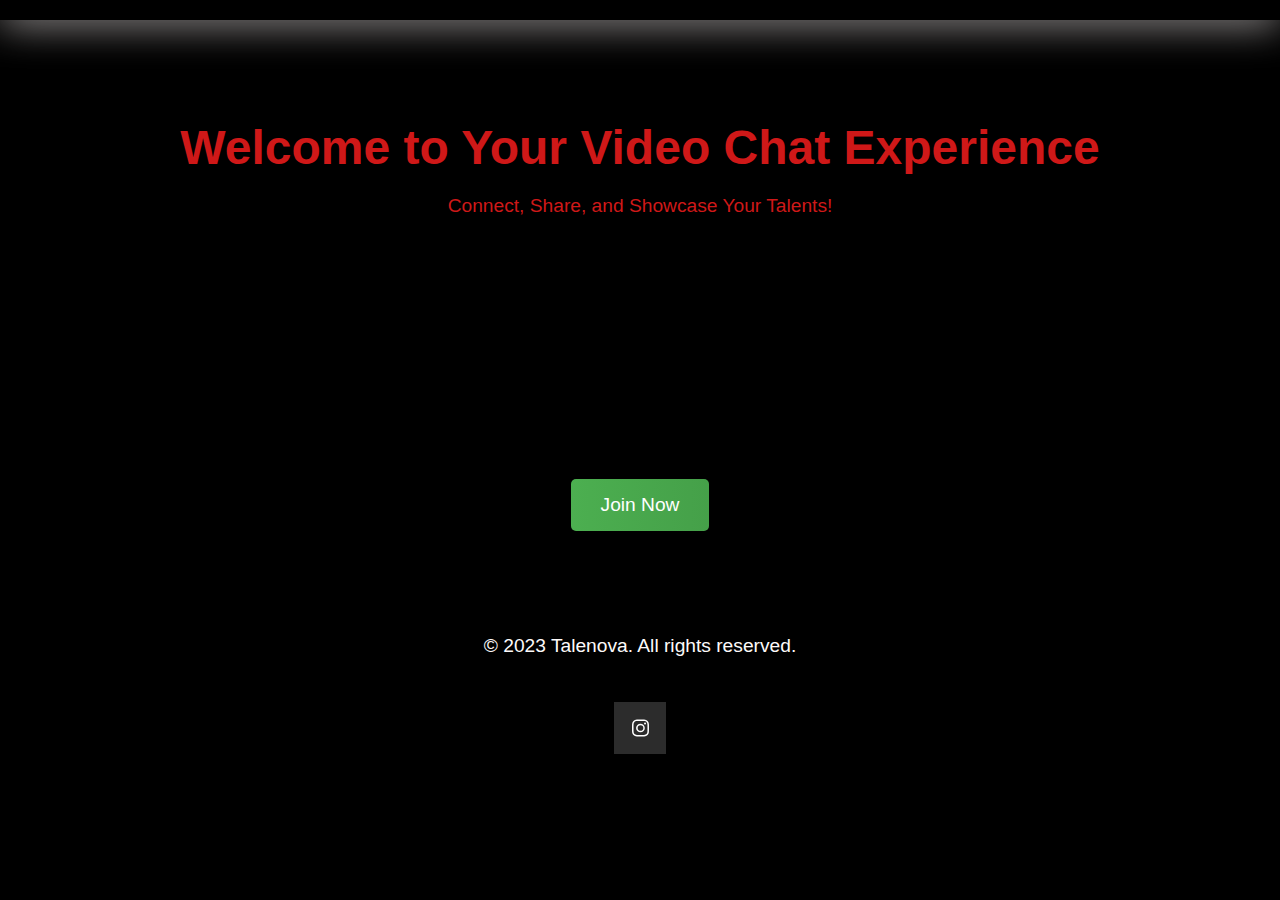
<file: Talenova/index.html>
<!DOCTYPE html>
<html lang="en">


<style>
    body {
    font-family: Arial, sans-serif;
    background-color:   rgb(0, 0, 0);
    margin: 0;
    padding: 1;
}

.headercontent{
    color: #fdfafa;
}

div {
    display: flex;
    justify-content: space-between;
    align-items: center;
    padding: 10px;
    background: linear-gradient(to right, rgba(0, 0, 0, 0), rgba(148, 143, 143, 0));
    box-shadow: 0 0 40px rgb(230, 224, 224);
}

a {
    text-decoration: none;
    color: #fdfafa;
    margin: 0 15px;
    font-size: 14px;
}

svg {
    width: 76px;
    height: 20px;
}

button {
    background-color: #af4c61;
    color: #ffffff00;
    border: none;
    padding: -100px -50px;
    cursor: pointer;
    font-size: 4px;
}

button:hover {
    background-color: rgba(247, 241, 241, 0);
}

span {
    margin-left: 5px;
}

/* Ajoutez ce style à votre feuille de style CSS existante */

/* Arrondir les boutons */
.css-1uxkw7f,
.css-1lc509j {
    display: inline-block;
    padding: 10px 15px;
    margin: 0 5px;
    text-decoration: none;
    color: #fff;
    font-size: 14px;
    border-radius: 10px; /* Ajustez le rayon selon votre préférence */
    transition: background-color 0.3s ease-in-out;
}

.css-1uxkw7f:hover,
.css-1lc509j:hover {
    background-color: #f39c12;
}

/* Ajoutez ces styles pour le survol des boutons dans le code existant si nécessaire */
.css-1uxkw7f:hover {
    color: #f1efeb;
}

.css-1lc509j:hover {
    color: #f39c12;
}



</style>

<center>
    <div class="container"></div>
    <!-- Ajoutez ici le reste du code HTML précédent -->
</body>
<head>
    <meta charset="UTF-8">
    <meta name="viewport" content="width=device-width, initial-scale=1.0">
    <link rel="stylesheet" href="stylepageaccueil.css">
    <title>Welcome to Your Video Chat Experience</title>
</head>

<body>
    <header>
        <h1>Welcome to Your Video Chat Experience</h1>
        <p>Connect, Share, and Showcase Your Talents!</p>
    </header>

    <section class="cta-section">
        <p>Ready to showcase your talent?</p>
        <a href="index.html" class="cta-button">Join Now</a>
    </section>

    <!DOCTYPE html>
<html lang="fr">
<head>
    <meta charset="UTF-8">
    <meta name="viewport" content="width=device-width, initial-scale=1.0">
    <title>Votre Site de Chat Vidéo</title>

</head>
<body>


   
</body>
</html>

   <section class="copyright">
        <center><p>&copy; 2023 Talenova. All rights reserved.</p>
    </section>
    

    <div class="card">
        <a href="https://www.instagram.com/talenova__/" class="socialContainer containerOne">
          <svg class="socialSvg instagramSvg" viewBox="0 0 16 16"> <path d="M8 0C5.829 0 5.556.01 4.703.048 3.85.088 3.269.222 2.76.42a3.917 3.917 0 0 0-1.417.923A3.927 3.927 0 0 0 .42 2.76C.222 3.268.087 3.85.048 4.7.01 5.555 0 5.827 0 8.001c0 2.172.01 2.444.048 3.297.04.852.174 1.433.372 1.942.205.526.478.972.923 1.417.444.445.89.719 1.416.923.51.198 1.09.333 1.942.372C5.555 15.99 5.827 16 8 16s2.444-.01 3.298-.048c.851-.04 1.434-.174 1.943-.372a3.916 3.916 0 0 0 1.416-.923c.445-.445.718-.891.923-1.417.197-.509.332-1.09.372-1.942C15.99 10.445 16 10.173 16 8s-.01-2.445-.048-3.299c-.04-.851-.175-1.433-.372-1.941a3.926 3.926 0 0 0-.923-1.417A3.911 3.911 0 0 0 13.24.42c-.51-.198-1.092-.333-1.943-.372C10.443.01 10.172 0 7.998 0h.003zm-.717 1.442h.718c2.136 0 2.389.007 3.232.046.78.035 1.204.166 1.486.275.373.145.64.319.92.599.28.28.453.546.598.92.11.281.24.705.275 1.485.039.843.047 1.096.047 3.231s-.008 2.389-.047 3.232c-.035.78-.166 1.203-.275 1.485a2.47 2.47 0 0 1-.599.919c-.28.28-.546.453-.92.598-.28.11-.704.24-1.485.276-.843.038-1.096.047-3.232.047s-2.39-.009-3.233-.047c-.78-.036-1.203-.166-1.485-.276a2.478 2.478 0 0 1-.92-.598 2.48 2.48 0 0 1-.6-.92c-.109-.281-.24-.705-.275-1.485-.038-.843-.046-1.096-.046-3.233 0-2.136.008-2.388.046-3.231.036-.78.166-1.204.276-1.486.145-.373.319-.64.599-.92.28-.28.546-.453.92-.598.282-.11.705-.24 1.485-.276.738-.034 1.024-.044 2.515-.045v.002zm4.988 1.328a.96.96 0 1 0 0 1.92.96.96 0 0 0 0-1.92zm-4.27 1.122a4.109 4.109 0 1 0 0 8.217 4.109 4.109 0 0 0 0-8.217zm0 1.441a2.667 2.667 0 1 1 0 5.334 2.667 2.667 0 0 1 0-5.334z"></path> </svg>
        </a>

      </div>  
</center>
           
      
<style>
    .card {
  width: fit-content;
  height: fit-content;
  background-color: rgb#212121;
  display: flex;
  align-items: center;
  justify-content: center;
  padding: 25px 25px;
  gap: 20px;
  box-shadow: 0px 0px 20px rgba(0, 0, 0, 0.055);
}

/* for all social containers*/
.socialContainer {
  width: 52px;
  height: 52px;
  background-color: rgb(44, 44, 44);
  display: flex;
  align-items: center;
  justify-content: center;
  overflow: hidden;
  transition-duration: .3s;
}
/* instagram*/
.containerOne:hover {
  background-color: #d62976;
  transition-duration: .3s;
}
/* twitter*/
.containerTwo:hover {
  background-color: #00acee;
  transition-duration: .3s;
}
/* linkdin*/
.containerThree:hover {
  background-color: #0072b1;
  transition-duration: .3s;
}
/* Whatsapp*/
.containerFour:hover {
  background-color: #128C7E;
  transition-duration: .3s;
}

.socialContainer:active {
  transform: scale(0.9);
  transition-duration: .3s;
}

.socialSvg {
  width: 17px;
}

.socialSvg path {
  fill: rgb(255, 255, 255);
}

.socialContainer:hover .socialSvg {
  animation: slide-in-top 0.3s both;
}

.copyright{
    color: #fdfafa;
}
@keyframes slide-in-top {
  0% {
    transform: translateY(-50px);
    opacity: 0;
  }

  100% {
    transform: translateY(0);
    opacity: 1;
  }
}


</style>      

</html>
</file>
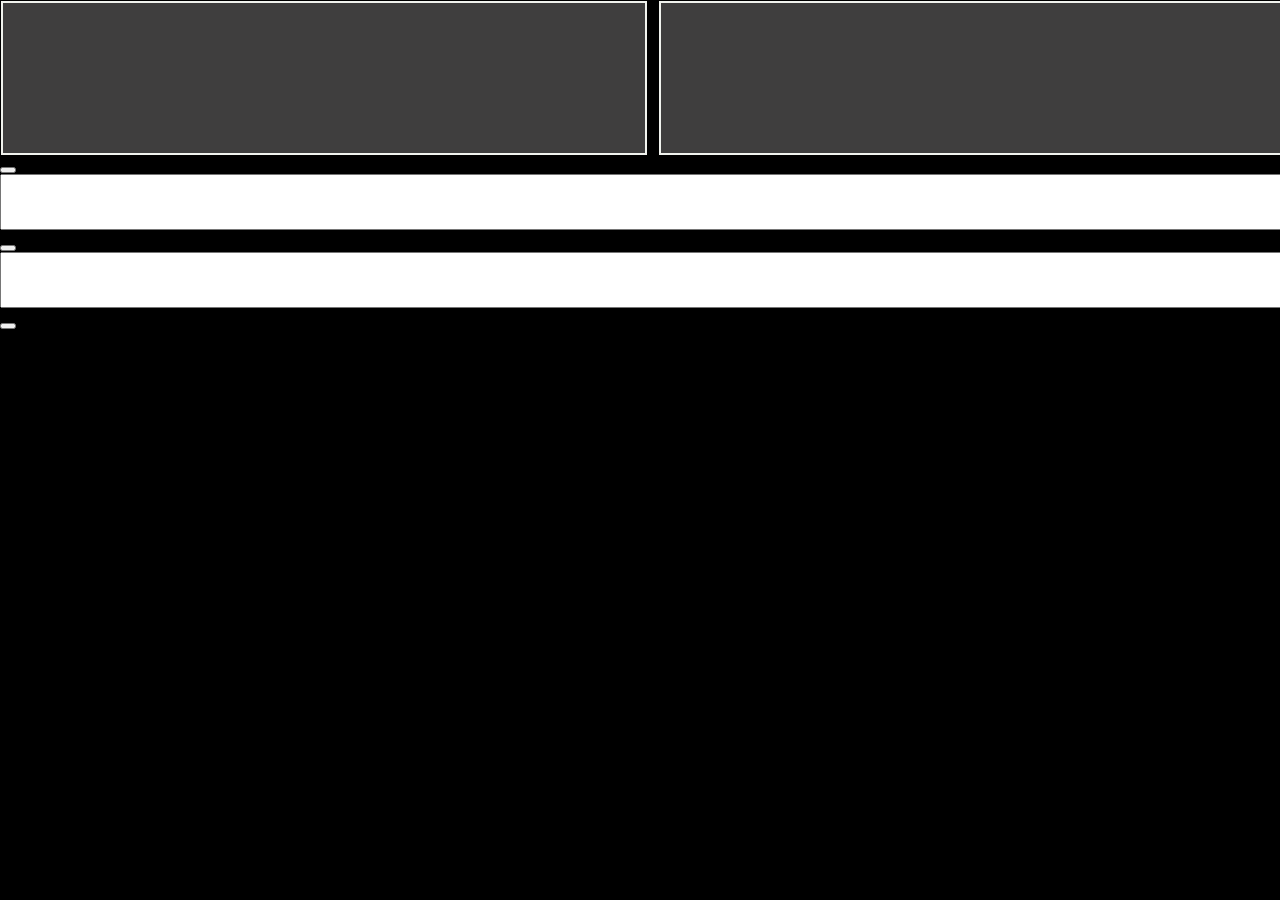
<file: Talenova/chatRTC.html>
<!DOCTYPE html>
<html>
<head>
    <meta charset='utf-8'>
    <meta http-equiv='X-UA-Compatible' content='IE=edge'>
    <title>WebRTC</title>
    <meta name='viewport' content='width=device-width, initial-scale=1'>
    <link rel='stylesheet' type='text/css' media='screen' href='main.css'>
    
</head>
<body>

    <div id="videos">
        <video class="video-player" id="user-1" autoplay playsinline></video>
        <video class="video-player" id="user-2" autoplay playsinline></video>
    </div>

    <button id="create-offer"></button>
    <label></label>
    <textarea id="offer-sdp"></textarea>

    <button id="create-answer"></button>
    <label></label>
    <textarea id="answer-sdp"></textarea>

    <button id="add-answer"></button>
    
</body>
<script src="agora-rtm-sdk-1.5.1.js"></script>
<script src='main.js'></script>



</html>
</file>
<file: Talenova/stylepageaccueil.css>
header {
    background: url("C:\Users\N'golo Kante\Downloads\galaxy png.jpg") center/cover no-repeat;
    color: rgb(207, 24, 24);
    text-align: center;
    padding: 50px 20px;
}

h1 {
    margin: 0;
    font-size: 3em;
}

p {
    margin: 20px 0;
    font-size: 1.2em;
}

.cta-section {
    text-align: center;
    margin: 120px 100px;
    animation: fadeInUp 1s ease-out;
}

.cta-button {
    display: inline-block;
    padding: 15px 30px;
    font-size: 1.2em;
    text-decoration: none;
    color: white;
    background: linear-gradient(to right, #4CAF50, #45a049);
    border: none;
    border-radius: 5px;
    cursor: pointer;
    transition: background 0.3s ease, transform 0.2s ease;
    overflow: hidden;
    position: relative;
}

.cta-button:hover {
    background: linear-gradient(to right, #45a049, #4CAF50);
    transform: scale(1.05);
}

.cta-button::before {
    content: '';
    position: absolute;
    top: 0;
    left: 0;
    width: 100%;
    height: 100%;
    background: linear-gradient(45deg, rgba(255, 255, 255, 0.1), transparent 50%, rgba(255, 255, 255, 0.1));
    opacity: 0;
    transition: opacity 0.3s ease;
    z-index: 1;
}

.cta-button:hover::before {
    opacity: 1;
}

footer {
    background: url('footer-background.jpg') center/cover no-repeat;
    color: white;
    text-align: center;
    padding: 20px;
    position: fixed;
    bottom: 0;
    width: 100%;
}

.contact-section {
    text-align: center;
    padding: 50px 20px;
    background-color: #222;
    color: white;
}

.contact-button {
    display: inline-block;
    padding: 15px 30px;
    font-size: 1.2em;
    text-decoration: none;
    color: white;
    background: linear-gradient(to right, #007BFF, #0056b3);
    border: none;
    border-radius: 5px;
    cursor: pointer;
    transition: background 0.3s ease, transform 0.2s ease;
    overflow: hidden;
    position: relative;
}

.contact-button:hover {
    background: linear-gradient(to right, #0056b3, #007BFF);
    transform: scale(1.05);
}

.contact-button::before {
    content: '';
    position: absolute;
    top: 0;
    left: 0;
    width: 100%;
    height: 100%;
    background: linear-gradient(45deg, rgba(255, 255, 255, 0.1), transparent 50%, rgba(255, 255, 255, 0.1));
    opacity: 0;
    transition: opacity 0.3s ease;
    z-index: 1;
}

.contact-button:hover::before {
    opacity: 1;
}

@keyframes fadeInUp {
    from {
        opacity: 0;
        transform: translateY(20px);
    }
    to {
        opacity: 1;
        transform: translateY(0);
    }
}

@media (min-width: 768px) {
    header {
        padding: 100px 20px;
    }
}

@media (min-width: 1200px) {
    .cta-section {
        margin: 100px 20%;
    }
}

.feature-section {
    display: flex;
    flex-direction: column;
    align-items: center;
    padding: 70px 40px;
    text-align: center;
    background-color: #f2f2f2; /* Couleur de fond */
    border-top: 5px solid white; /* Bordure supérieure blanche */
    margin-bottom: 0px;
    color: black; /* Texte en noir */
}

.feature-image {
    max-width: 100%;
    height: auto;
    margin-bottom: 20px;
}

nav {
    background-color: #333;
    color: white;
    padding: 10px 20px;
    text-align: center;
}

nav ul {
    list-style-type: none;
    margin: 0;
    padding: 0;
}

nav li {
    display: inline;
    margin-right: 20px;
}

nav a {
    text-decoration: none;
    color: white;
    font-weight: bold;
    font-size: 1.2em;
}

.feature-section {
    display: flex;
    flex-direction: column;
    align-items: center;
    padding: 50px 20px;
    text-align: center;
}

.feature-image {
    max-width: 100%;
    height: auto;
    margin-bottom: 20px;
}

nav {
    background-color: #333;
    color: white;
    padding: 10px 20px;
    text-align: center;
    display: flex;
    justify-content: space-between;
    align-items: center;
}

nav ul {
    list-style-type: none;
    margin: 0;
    padding: 0;
    display: flex;
}

nav li {
    margin-right: 20px;
}

nav a {
    text-decoration: none;
    color: white;
    font-weight: bold;
    font-size: 1.2em;
}

.logo {
    width: 50px; /* Ajustez la taille du logo selon vos besoins */
    height: 50px;
    margin-right: 20px;
}

.info-icon {
    font-size: 1.5em;
    cursor: pointer;
}

.user-account {
    display: flex;
    align-items: center;
}
</file>
<file: Talenova/main.css>
body{
    width:1300px;
    margin:0 auto;
    background-color: black;
}

#videos{
    display: grid;
    grid-template-columns: 1fr 1fr;
    column-gap: 1em;
    width: 100%;
    padding: 1px;
}

video{
    width:100%;
    border:2px solid rgb(241, 243, 238);
    background-color: rgb(63,62,62);
}

textarea{
    height: 50px;
    width: 100%;
}

@media screen and (max-width:800px) {
    body{
        width:100%;
    }
}
</file>
